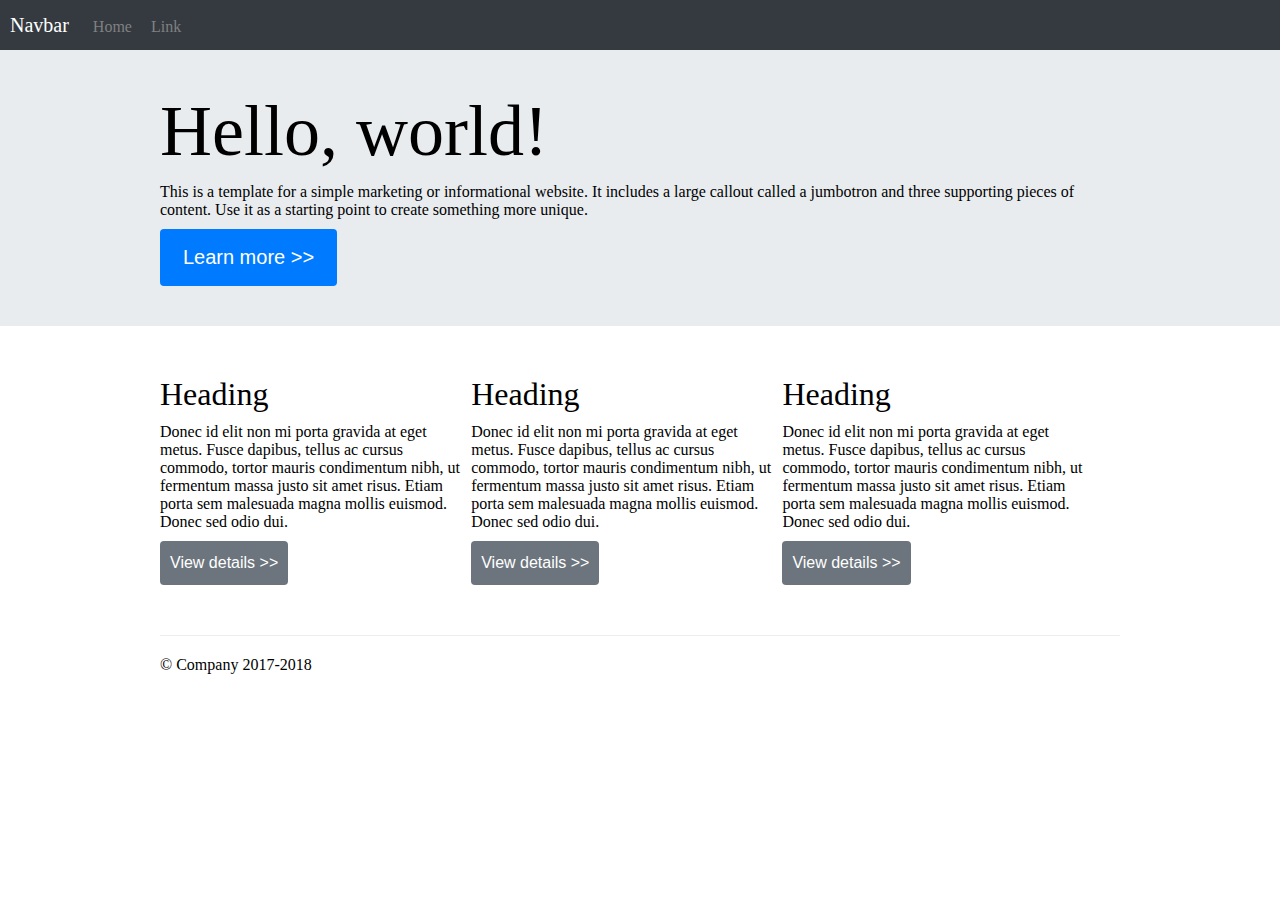
<file: homeworks/week3/hw1/index.html>
<!DOCTYPE html>
<html lang="en">
<head>
	<meta charset="UTF-8">
	<meta name="viewport" content="width=device-width,initial-scale=1">
	<title>hw2-1</title>
</head>
<style type="text/css">
body, nav, ul, li, span, h1, h2, h3, h4, h6, div, header, img, a, div,p,button {
	margin: 0;
	padding: 0;
}
.nav {
	position: fixed;
	top: 0;
	left: 0;
	display: block;
	width: 100%;
	height: 50px;
	background: #343a40;
}
.nav__icon {
	display: inline-block;
	line-height: 50px;
	color: white;
	font-size: 20px;
	margin-left: 10px;
}
.nav__link-area {
	display: inline-block;
	margin-left: 5px;
}
.nav__link-area a {
	color: grey;
	text-decoration: none;
	margin-left: 15px;
}
.nav__link-area a:hover {
	color: white;
}
.top {
	margin-top: 50px;
	width: 100%;
	background: #e9ecef;
	padding: 40px 0;
}
.top__content {
	margin: 0 auto;
	max-width: 960px;
	padding: 0 20px;
}
.top__content-title  {
	font-size: 72px;
}
.top__content-content {
	margin: 10px 0 10px 0;
}
.top__content button {
	width: 177px;
	background: rgb(0, 123, 255);
    border-radius: 4px;
    border: none;
    color: white;
    font-size: 20px;
    padding: 17px 0;
    transition: all 0.2s;
}
.top__content button:hover {
	cursor: pointer;
	background: #0069d9;
}
.down {
	max-width: 960px;
	margin: 0 auto;
	padding: 0 20px 0 20px;
}
.down__articles {
	margin-top: 50px;
	margin-bottom: 30px;
}
.down__article {
	display: inline-block;
	width: 32%;
	margin-bottom: 20px;
}
.down__article h3 {
	font-size: 32px;
	font-weight: normal;
}
.down__article p {
	margin: 10px 0;
}
.down__article button {
    background: rgb(108, 117, 125);
    border: none;
    border-radius: 4px;
	font-size: 16px;
    padding: 13px 10px;
    color: white;
    transition: background 0.3s;
}
.down__article button:hover {
	cursor: pointer;
	background: #555;
}
.footer {
	padding: 20px 0;
	padding-bottom: 0;
	border-top: 1px solid #eee;
	max-width: 960px;
}
@media only screen and (max-width: 747px) {
.down__article {
	width: 100%;
}
}
	
</style>
<body>
	<div class="nav">
		<div class="nav__icon">Navbar</div>
		<div class="nav__link-area">
			<a href="#">Home</a>
			<a href="#">Link</a>
		</div>
	</div>
	<div class="top">
		<div class="top__content">
			<p class="top__content-title">Hello, world!</p>
			<p class="top__content-content">This is a template for a simple marketing or informational website. It includes a large callout called a jumbotron and three supporting pieces of content. Use it as a starting point to create something more unique.</p>
			<button>Learn more >></button>
		</div>
	</div>
	<div class="down">
		<div class="down__articles">
			<div class="down__article">
				<h3>Heading</h3>
				<p>Donec id elit non mi porta gravida at eget metus. Fusce dapibus, tellus ac cursus commodo, tortor mauris condimentum nibh, ut fermentum massa justo sit amet risus. Etiam porta sem malesuada magna mollis euismod. Donec sed odio dui.</p>
				<button>View details >></button>
			</div>
			<div class="down__article">
				<h3>Heading</h3>
				<p>Donec id elit non mi porta gravida at eget metus. Fusce dapibus, tellus ac cursus commodo, tortor mauris condimentum nibh, ut fermentum massa justo sit amet risus. Etiam porta sem malesuada magna mollis euismod. Donec sed odio dui.</p>
				<button>View details >></button>
			</div>
			<div class="down__article">
				<h3>Heading</h3>
				<p>Donec id elit non mi porta gravida at eget metus. Fusce dapibus, tellus ac cursus commodo, tortor mauris condimentum nibh, ut fermentum massa justo sit amet risus. Etiam porta sem malesuada magna mollis euismod. Donec sed odio dui.</p>
				<button>View details >></button>
			</div>
		</div>
		<div class="footer">© Company 2017-2018</div>	
	</div>
		
	
</body>
</html>
</file>
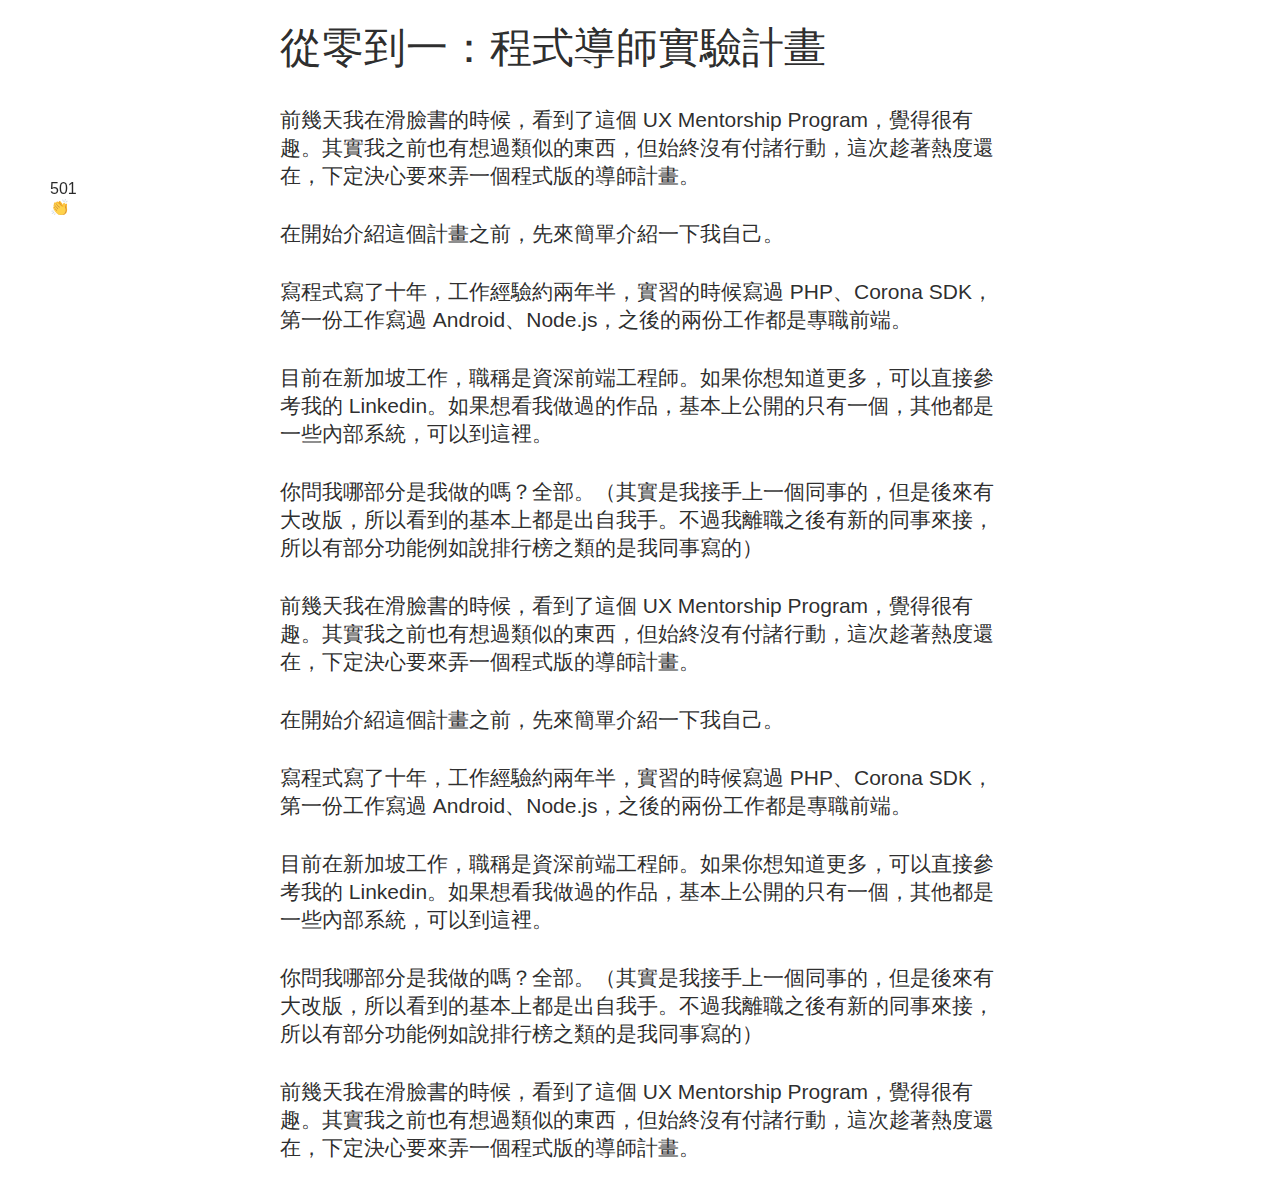
<file: homeworks/week3/hw2/index.html>
<!DOCTYPE html>
<html lang="en">
<head>
	<meta charset="UTF-8">
	<meta name="viewport" content="width=device-width,initial-scale=1">
	<meta name="og:title" content="作業3">
	<meta name="og:description" content="仿Medium切版">
	<meta name="og:type" content="website">
	<title>week3-hw2</title>
</head>
<style type="text/css">
* {
    font-family: PingFangTC-Regular, sans-serif;
   	color: rgba(0, 0, 0, 0.84);
}
.wrapper {
	max-width: 720px;
	margin: 0 auto;
	padding: 0 12px;
}
.title {
	font-size: 42px;
	margin-top: 20px;
}
p {
	font-size: 21px;
	margin: 30px 0;
}
.hand {
	display: block;
	position: fixed;
	left: 50px;
	top: 20%;
}
@media only screen and (max-width: 900px)  {
.hand {
	display: none;
}
}
@media only screen and (max-width: 747px)  {
.title {
	font-size: 30px;
}
p {
	font-size: 17px;
}
}
</style>
<body>
	<div class="hand"><span>501</span><div>👏</div></div>
	<div class="wrapper">
		<div class="title">從零到一：程式導師實驗計畫</div>
		<p>前幾天我在滑臉書的時候，看到了這個 UX Mentorship Program，覺得很有趣。其實我之前也有想過類似的東西，但始終沒有付諸行動，這次趁著熱度還在，下定決心要來弄一個程式版的導師計畫。</p>
		<p>在開始介紹這個計畫之前，先來簡單介紹一下我自己。</p>
		<p>寫程式寫了十年，工作經驗約兩年半，實習的時候寫過 PHP、Corona SDK，第一份工作寫過 Android、Node.js，之後的兩份工作都是專職前端。</p>
		<p>目前在新加坡工作，職稱是資深前端工程師。如果你想知道更多，可以直接參考我的 Linkedin。如果想看我做過的作品，基本上公開的只有一個，其他都是一些內部系統，可以到這裡。</p>
		<p>你問我哪部分是我做的嗎？全部。（其實是我接手上一個同事的，但是後來有大改版，所以看到的基本上都是出自我手。不過我離職之後有新的同事來接，所以有部分功能例如說排行榜之類的是我同事寫的）</p>
		<p>前幾天我在滑臉書的時候，看到了這個 UX Mentorship Program，覺得很有趣。其實我之前也有想過類似的東西，但始終沒有付諸行動，這次趁著熱度還在，下定決心要來弄一個程式版的導師計畫。</p>
		<p>在開始介紹這個計畫之前，先來簡單介紹一下我自己。</p>
		<p>寫程式寫了十年，工作經驗約兩年半，實習的時候寫過 PHP、Corona SDK，第一份工作寫過 Android、Node.js，之後的兩份工作都是專職前端。</p>
		<p>目前在新加坡工作，職稱是資深前端工程師。如果你想知道更多，可以直接參考我的 Linkedin。如果想看我做過的作品，基本上公開的只有一個，其他都是一些內部系統，可以到這裡。</p>
		<p>你問我哪部分是我做的嗎？全部。（其實是我接手上一個同事的，但是後來有大改版，所以看到的基本上都是出自我手。不過我離職之後有新的同事來接，所以有部分功能例如說排行榜之類的是我同事寫的）</p>
		<p>前幾天我在滑臉書的時候，看到了這個 UX Mentorship Program，覺得很有趣。其實我之前也有想過類似的東西，但始終沒有付諸行動，這次趁著熱度還在，下定決心要來弄一個程式版的導師計畫。</p>
		<p></p>
	</div>
</body>
</html>
</file>
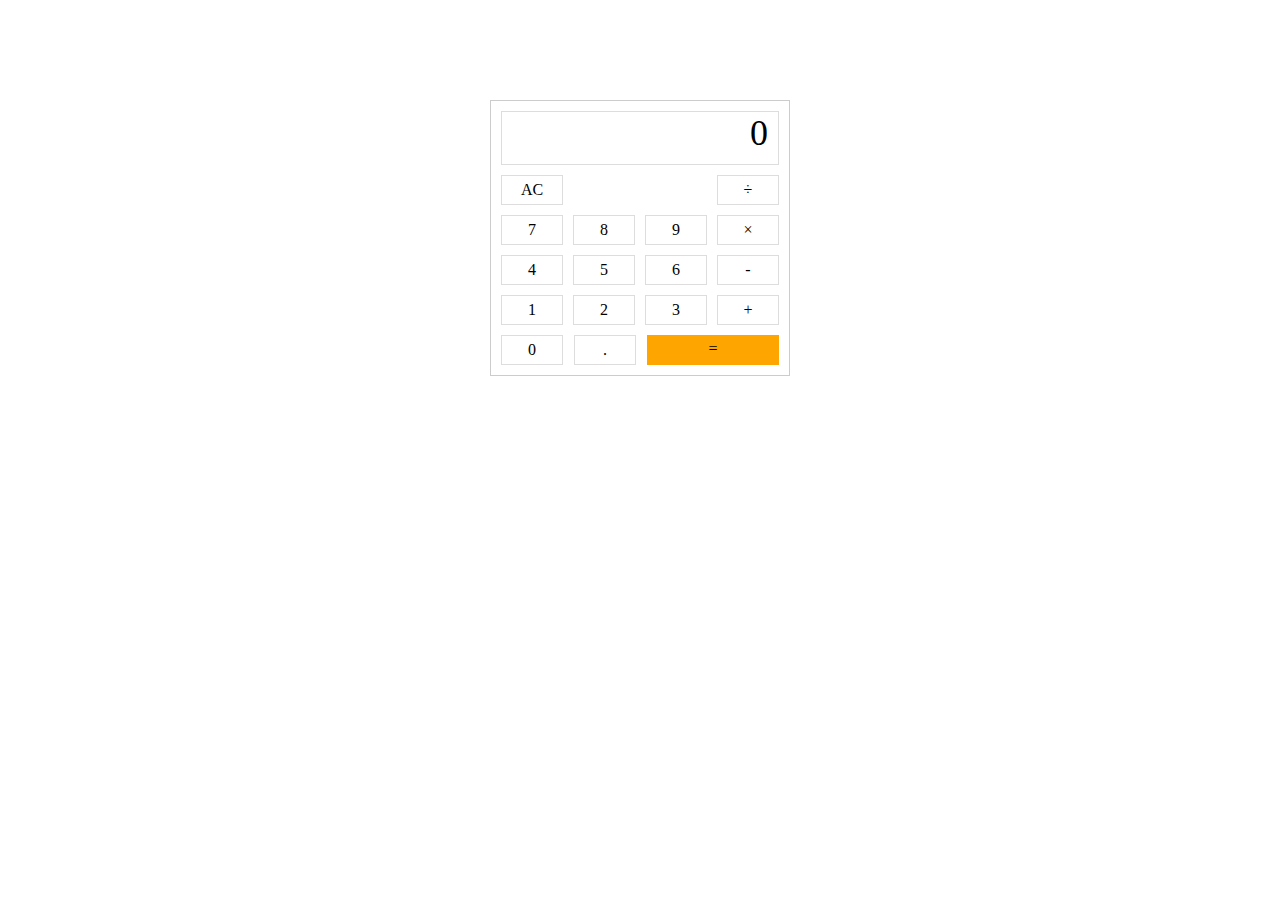
<file: homeworks/week4/hw1/index.html>
<!DOCTYPE html>
<html lang="en">
<head>
	<meta charset="UTF-8">
	<title>week4-1</title>
</head>
<style type="text/css">
.wrapper {
	width: 278px;
	margin: 100px auto;
	padding: 10px;
	border: 1px solid #ccc;
}
.answer {
	height: 52px;
	border: 1px solid #ddd;
	text-align: right;
	padding-right: 10px;
	font-size: 36px;
}
.row {
	display: flex;
	justify-content: space-between;
	padding: 0;
	margin: 10px 0;
}
.row li {
	display: inline-block;
	text-align: center;
	border: 1px solid #ddd;
	width: 40px;
	list-style: none;
	padding: 5px 10px;
}
.row li:hover {
	background: #efefef;
	cursor: pointer;
}
.row li.equal {
	width: 112px;
	background: orange;
	border: none;
}
.btns {
	margin-top: 10px;
}
.btns ul:last-child {
	margin-bottom: 0px;
}

</style>
<script type="text/javascript">
	document.addEventListener('DOMContentLoaded',() => {
		var result =''
		var tmp = 0
		var operator = ''
		var pressoperator = false
		document.querySelector('.btns').addEventListener('click', e => {
			var answer = document.querySelector('.answer')
		
				if(e.target.className === 'number') {

					//如果第一個按0的話，不會動
					if (e.target.innerText == '0' && answer.innerText == '0') {
						return 1
					}
					//如果第一個按.的話，不會動
					if (e.target.innerText == '.' && answer.innerText == '0') {
						return 1
					}
					//沒有按 ＋-*/ 的時候
					if (pressoperator == false) {
						result += e.target.innerText
						answer.innerText = result
						console.log(answer.innerText)
					}
					//有按 ＋-*/ 的時候
					if (pressoperator == true) {
						result = e.target.innerText
						answer.innerText = result
						pressoperator = false
						console.log(answer.innerText)
					}
					
				} 

				if(e.target.className === 'operator'){
	        tmp = answer.innerText;
					operator = e.target.innerText;
					pressoperator = true
					console.log(tmp + operator)
	      }
	      if(e.target.className === 'equal') {
					if(operator == '+') answer.innerText = parseFloat(parseFloat(tmp) + parseFloat(answer.innerText))
					if(operator == '-') answer.innerText = parseFloat(tmp) - parseFloat(answer.innerText)
					if(operator == '×') answer.innerText = parseFloat(tmp) * parseFloat(answer.innerText)
					if(operator == '÷') answer.innerText = parseFloat(tmp) / parseFloat(answer.innerText)
					console.log(answer.innerText)
 				}
	 			if(e.target.className === 'ac') {
					result = ''
					answer.innerText ='0'
					pressoperator = false
				}			
		})
	})
	
</script>
<body>
	<div class="wrapper">
		<div class="answer">0</div>
		<div class="btns">
			<ul class="row">
				<li class="ac">AC</li>
				<li class="operator">÷</li>
			</ul>
			<ul class="row">
				<li class="number">7</li>
				<li class="number">8</li>
				<li class="number">9</li>
				<li class="operator">×</li>
			</ul>
			<ul class="row">
				<li class="number">4</li>
				<li class="number">5</li>
				<li class="number">6</li>
				<li class="operator">-</li>
			</ul>
			<ul class="row">
				<li class="number">1</li>
				<li class="number">2</li>
				<li class="number">3</li>
				<li class="operator">+</li>
			</ul>
			<ul class="row">
				<li class="number">0</li>
				<li class="number">.</li>
				<li class="equal">=</li>
			</ul>
		</div>
	</div>
	
</body>
</html>
</file>
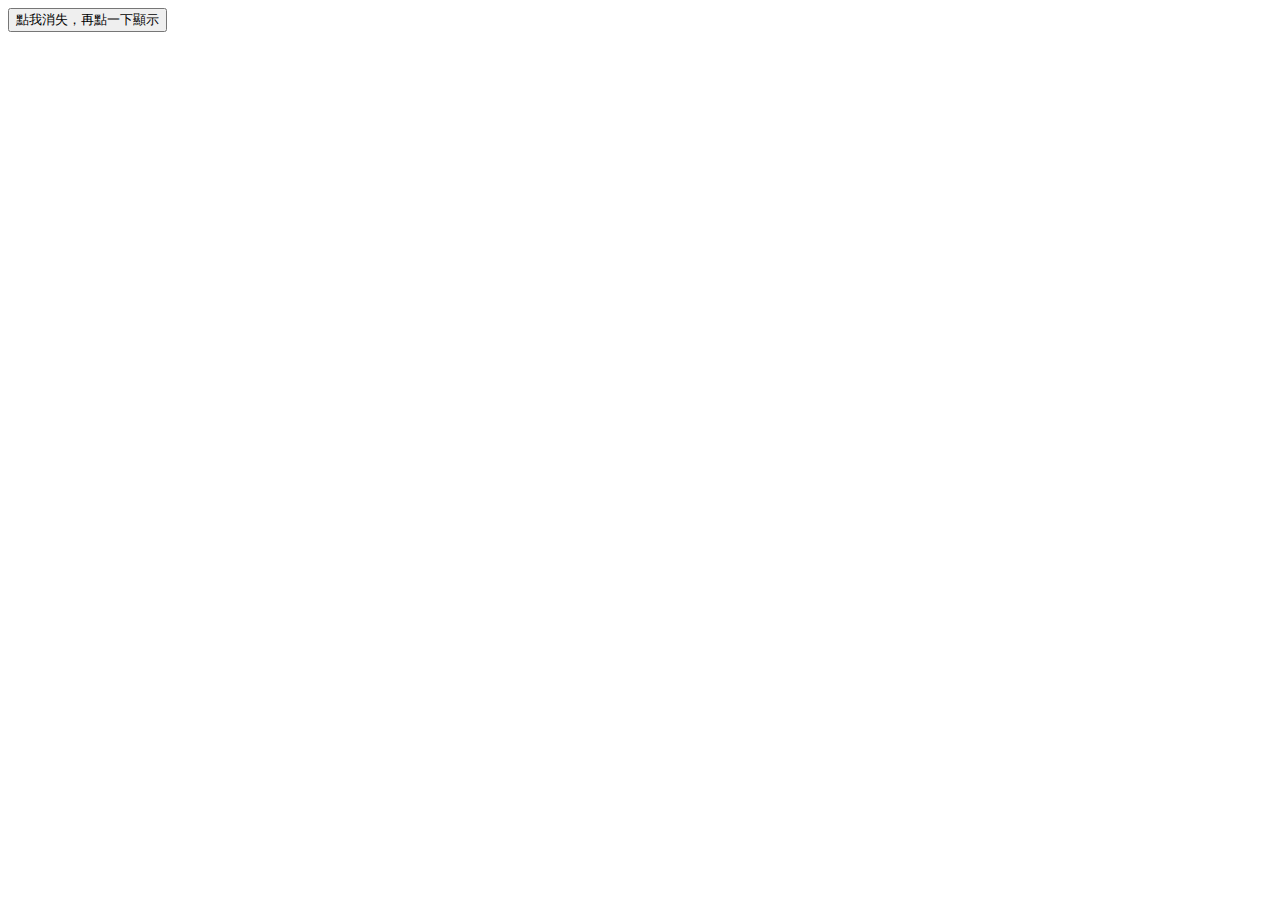
<file: homeworks/week4/hw4/index.html>
<!DOCTYPE html>
<html lang="en">
<head>
	<meta charset="UTF-8">
	<title>week4-4</title>
</head>
<script type="text/javascript">
document.addEventListener('click', e => {

	var element = q('.title')
	
	if(e.target.className == 'title')  {
		element.hide() // 隱藏
	} else {
		element.show() // 顯示 
	}
	
})

function q(selector) {
	return {

		hide: ()=> document.querySelector(selector).style.visibility = 'hidden',
		show: ()=> document.querySelector(selector).style.visibility = 'visible'

	}
}
</script>
<body>
<button class="title">點我消失，再點一下顯示</button>
	
</body>
</html>
</file>
